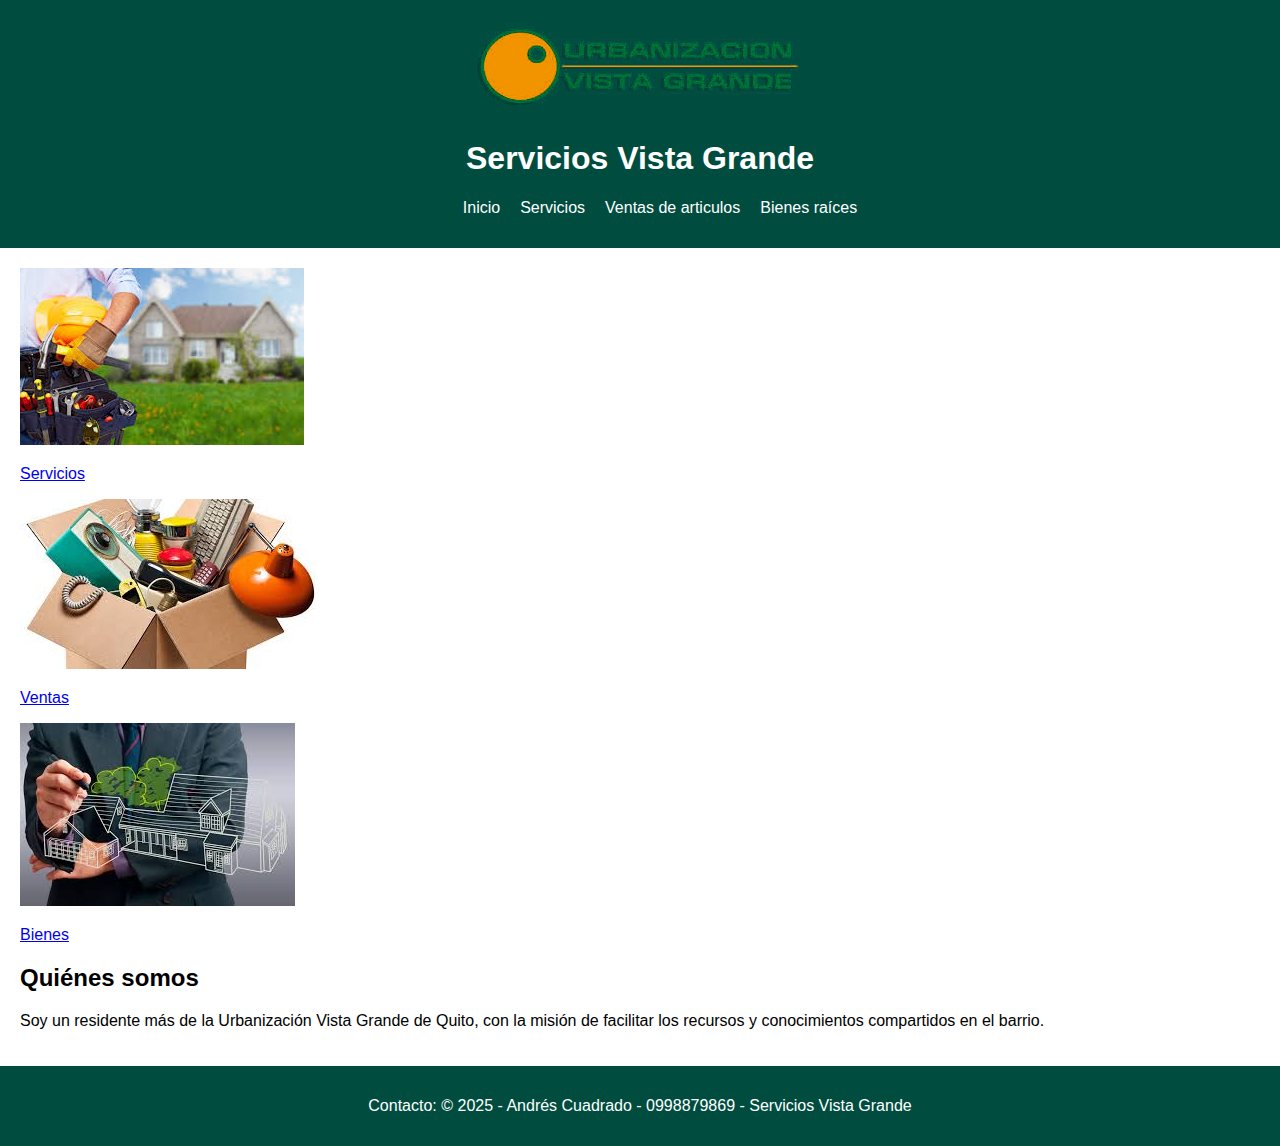
<file: index.html>
<!DOCTYPE html>
<html lang="es">
<head>
  <meta charset="UTF-8">
  <title>Servicios Urbanzación Vista Grande - Quito </title>
  <!-- ✅ Importante para móviles -->
  <meta name="viewport" content="width=device-width, initial-scale=1.0">
  <link rel="stylesheet" href="style.css">
</head>
<body>
  <header>
    <!-- ✅ Logo agregado -->
    <img src="img/logo.png" alt="Logo Vista Grande" class="logo">
    <h1>Servicios Vista Grande</h1>
    <nav>
      <ul>
        <li><a href="index.html">Inicio</a></li>
        <li><a href="servicios.html">Servicios</a></li>
        <li><a href="ventas.html">Ventas de articulos</a></li>
        <li><a href="bienes.html">Bienes raíces</a></li>
      </ul>
    </nav>
  </header>

  <!-- Sección principal con imágenes que llevan a subpáginas -->
  <main>
    <section class="thumbs">
      <a href="servicios.html">
        <img src="img/servicios.jpeg" alt="Servicios">
        <p>Servicios</p>
      </a>
      <a href="ventas.html">
        <img src="img/ventas.jpeg" alt="Ventas">
        <p>Ventas</p>
      </a>
      <a href="bienes.html">
        <img src="img/bienes.jpeg" alt="Bienes">
        <p>Bienes</p>
      </a>
    </section>

    <section class="content">
      <h2>Quiénes somos</h2>
      <p>
        Soy un residente más de la Urbanización Vista Grande de Quito, con la misión de facilitar los recursos y conocimientos compartidos en el barrio.
      </p>
    </section>
  </main>

  <footer>
    <p>Contacto: © 2025 - Andrés Cuadrado - 0998879869 - Servicios Vista Grande</p>
  </footer>
</body>
</html>
</file>
<file: style.css>
body {
  font-family: Arial, sans-serif;
  margin: 0; padding: 0;
}
header, footer {
  background: #004d40;
  color: white;
  text-align: center;
  padding: 15px;
}
nav ul {
  list-style: none;
  display: flex;
  justify-content: center;
  gap: 20px;
}
nav a {
  color: white;
  text-decoration: none;
}
main {
  padding: 20px;
}
.card {
  border: 1px solid #ddd;
  margin: 15px 0;
  padding: 10px;
  border-radius: 8px;
}
.card img {
  max-width: 150px;
  margin: 5px;
  border-radius: 5px;
}
</file>
